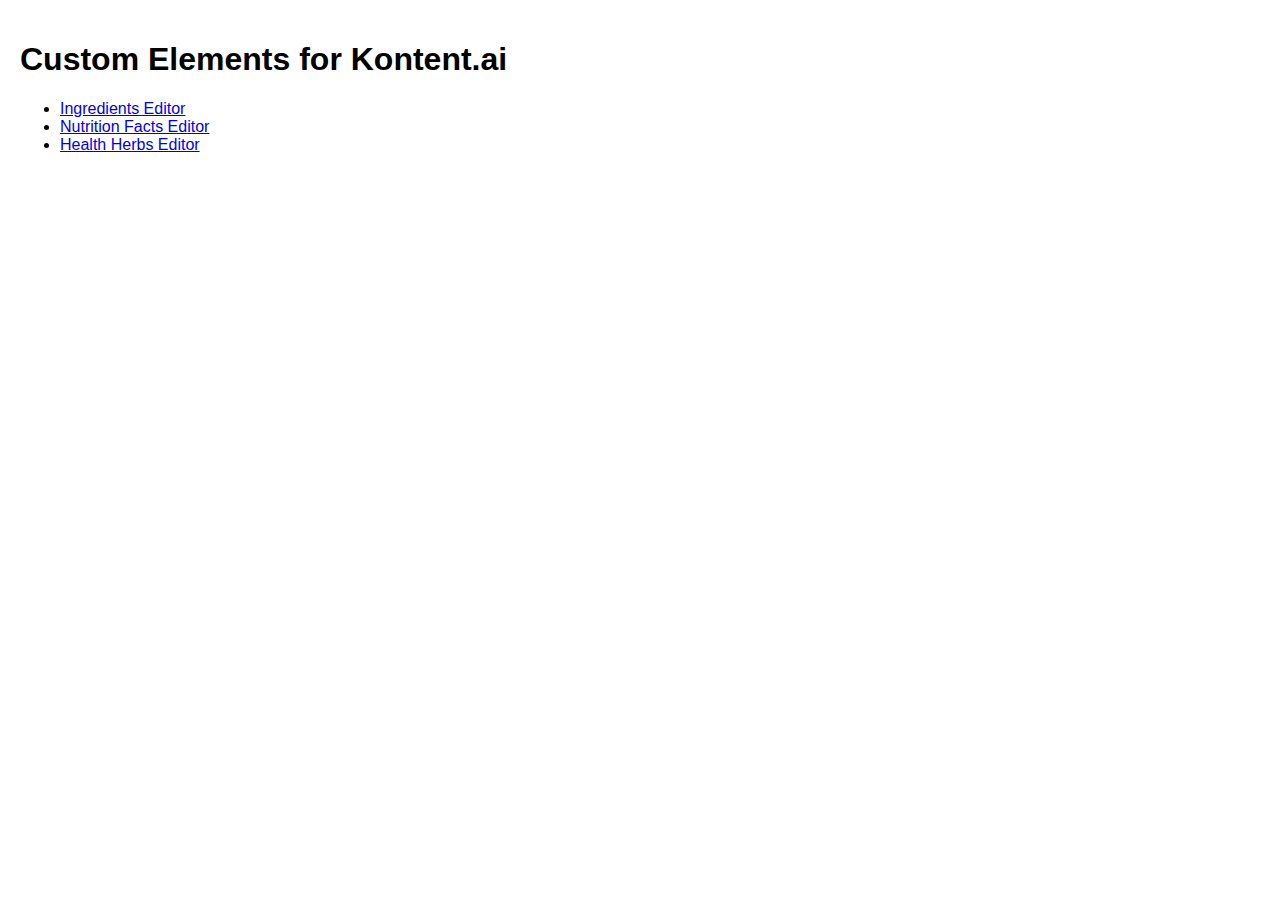
<file: index.html>
<!DOCTYPE html>
<html lang="en">

<head>
    <meta charset="UTF-8">
    <title>Kontent.ai Custom Elements</title>
    <link rel="stylesheet" href="css/styles.css">
</head>

<body>
    <h1>Custom Elements for Kontent.ai</h1>
    <ul>
        <li><a href="ingredients.html">Ingredients Editor</a></li>
        <li><a href="nutrition-facts.html">Nutrition Facts Editor</a></li>
        <li><a href="health-herbs.html">Health Herbs Editor</a></li>
    </ul>
</body>

</html>
</file>
<file: css/styles.css>
body {
    font-family: -apple-system, BlinkMacSystemFont, "Segoe UI", Roboto, Oxygen-Sans, Ubuntu, Cantarell, "Helvetica Neue", sans-serif;
    padding: 20px;
    margin: 0;
}

.ingredient-item,
.nutrition-item,
.herb-item {
    margin: 10px 0;
    padding: 15px;
    border: 1px solid #ddd;
    border-radius: 4px;
    background: #f9f9f9;
}

input,
textarea {
    margin: 0 5px;
    padding: 8px;
    border: 1px solid #ccc;
    border-radius: 4px;
    font-size: 14px;
}

textarea {
    width: calc(100% - 20px);
    min-height: 60px;
    margin: 10px 0;
}

button {
    margin: 5px;
    padding: 8px 16px;
    background: #0066cc;
    color: white;
    border: none;
    border-radius: 4px;
    cursor: pointer;
}

button:hover {
    background: #0052a3;
}

label {
    display: inline-block;
    width: 120px;
    font-weight: 600;
}

.nutrition-item input {
    width: 100px;
}

.nutrition-item span {
    margin-left: 5px;
    color: #666;
}
</file>
